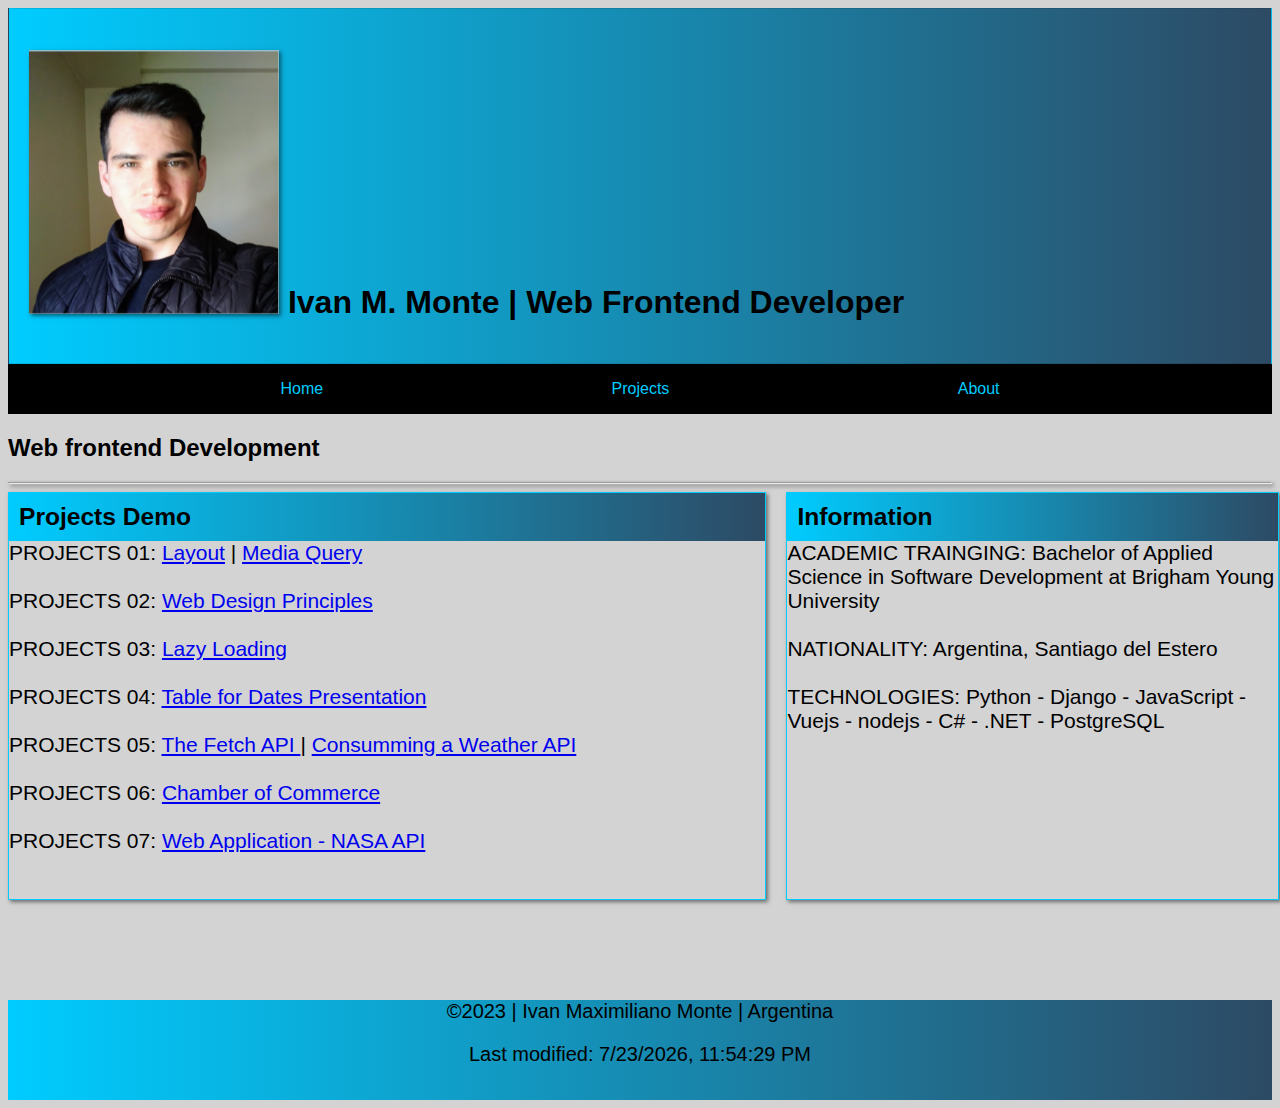
<file: index.html>
<!DOCTYPE html>
<html lang="en">
<head>
    <meta charset="UTF-8">
    <meta name="viewport" content="width=device-width, initial-scale=1.0">
    <title>Ivan Maximiliano Monte - WDD 230 - Web Frontend Development</title>
    <meta name="description" content="WDD 230 - Frontend Development - Ivan Maximiliano Monte - Course assignment portal">
    <meta name="author" content="Ivan Maximiliano Monte">
    <meta http-equiv="X-UA-Compatible" content="IE=edge">
    <link rel="stylesheet" href="styles/base.css">
    <link rel="stylesheet" href="styles/larger.css">
</head>
<body>
    <header>  
        <h1><img src="images/yo-soy-one1.png" alt=""> Ivan M. Monte | Web Frontend Developer</h1>       
    </header>
    <nav>
        <ul>
            <li><a href="index.html">Home</a></li>
            <li><a href="projects.html">Projects</a></li>
            <li><a href="about.html">About</a></li>
        </ul>
    </nav>
    <h2>Web frontend Development</h2>
    <hr>
    <main class="grid-container">
        <section class="card">
            <div class="section-header">
                <h3>Projects Demo</h3>
            </div>
            <ul>
                <li>PROJECTS 01: <a href="https://ivanmax11.github.io/wdd230/week1/holygrail.html">Layout</a> | <a href="https://ivanmax11.github.io/wdd230/week1/media-query/media-query.html">Media Query</a></li><br>
                <li>PROJECTS 02: <a href="https://ivanmax11.github.io/wdd230/week2/design.html">Web Design Principles</a></li><br>
                <li>PROJECTS 03: <a href="https://ivanmax11.github.io/wdd230/week3/lazyload.html">Lazy Loading</a></li><br>
                <li>PROJECTS 04: <a href="https://ivanmax11.github.io/wdd230/week4/tablebuild.html">Table for Dates Presentation</a></li><br>
                <li>PROJECTS 05: <a href="https://ivanmax11.github.io/wdd230/week5/prophets.html">The Fetch API </a> | <a href="https://ivanmax11.github.io/wdd230/week5/weather.html">Consumming a Weather API</a></li><br>
                <li>PROJECTS 06: <a href="https://ivanmax11.github.io/wdd230/chamber/index.html">Chamber of Commerce</a></li><br>
                <li>PROJECTS 07: <a href="https://ivanmax11.github.io/Challengewdd330/src/#">Web Application - NASA API</a></li><br>
               
                
            </ul>
        </section>
        <section class="card">
            <div class="section-header">
                <h3>Information</h3>
            </div>
            <ul class>
                <li>ACADEMIC TRAINGING: Bachelor of Applied Science in Software Development at Brigham Young University</li><br>
                <li>NATIONALITY: Argentina, Santiago del Estero</li><br>
                <li>TECHNOLOGIES: Python - Django - JavaScript - Vuejs - nodejs - C# - .NET - PostgreSQL</li>
            </ul>
        </section>
    </main>
    <footer>
        <div class="footer-desc">
            <p>&copy;2023 | Ivan Maximiliano Monte | Argentina</p>
            <p id="lastModified">Last modification: <span id="lastModifiedTime"></span></p>
        </div>
        
      </footer>
      
    <script src="scripts/getDates.js"></script>
</body>
</html>
</file>
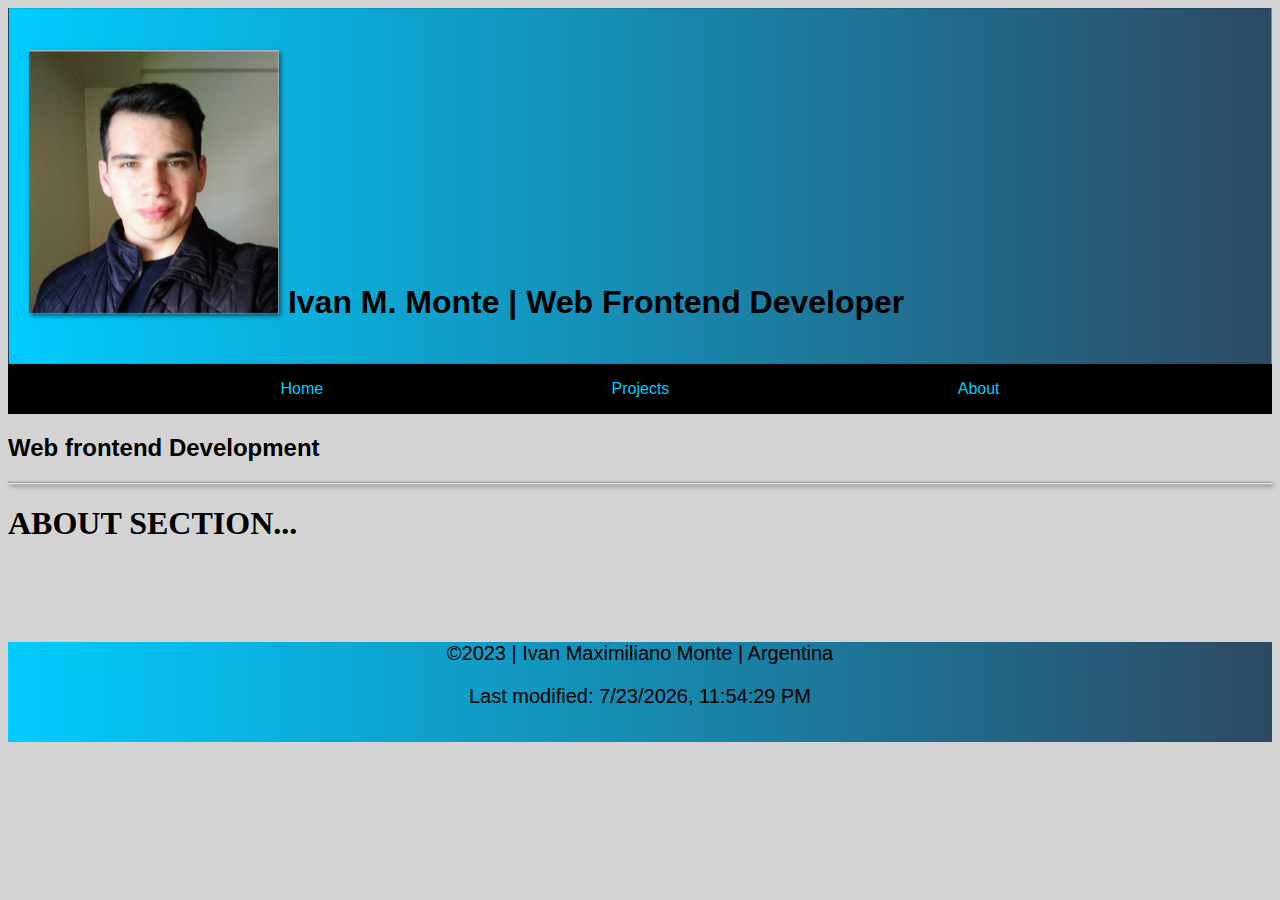
<file: about.html>
<!DOCTYPE html>
<html lang="en">
<head>
    <meta charset="UTF-8">
    <meta name="viewport" content="width=device-width, initial-scale=1.0">
    <title>Ivan Maximiliano Monte - WDD 230 - Web Frontend Development</title>
    <meta name="description" content="WDD 230 - Frontend Development - Ivan Maximiliano Monte - Course assignment portal">
    <meta name="author" content="Ivan Maximiliano Monte">
    <meta http-equiv="X-UA-Compatible" content="IE=edge">
    <link rel="stylesheet" href="styles/base.css">
    <link rel="stylesheet" href="styles/larger.css">
</head>
<body>
    <header>  
        <h1><img src="images/yo-soy-one1.png" alt=""> Ivan M. Monte | Web Frontend Developer</h1>       
    </header>
    <nav>
        <ul>
            <li><a href="index.html">Home</a></li>
            <li><a href="projects.html">Projects</a></li>
            <li><a href="about.html">About</a></li>
        </ul>
    </nav>
    <h2>Web frontend Development</h2>
    <hr>
<main>
    <h1>ABOUT SECTION...</h1>
</main>
<footer>
    <div class="footer-desc">
        <p>&copy;2023 | Ivan Maximiliano Monte | Argentina</p>
        <p id="lastModified">Last modification: <span id="lastModifiedTime"></span></p>
    </div>
    
  </footer>
  
<script src="scripts/getDates.js"></script>
</body>
</html>
</file>
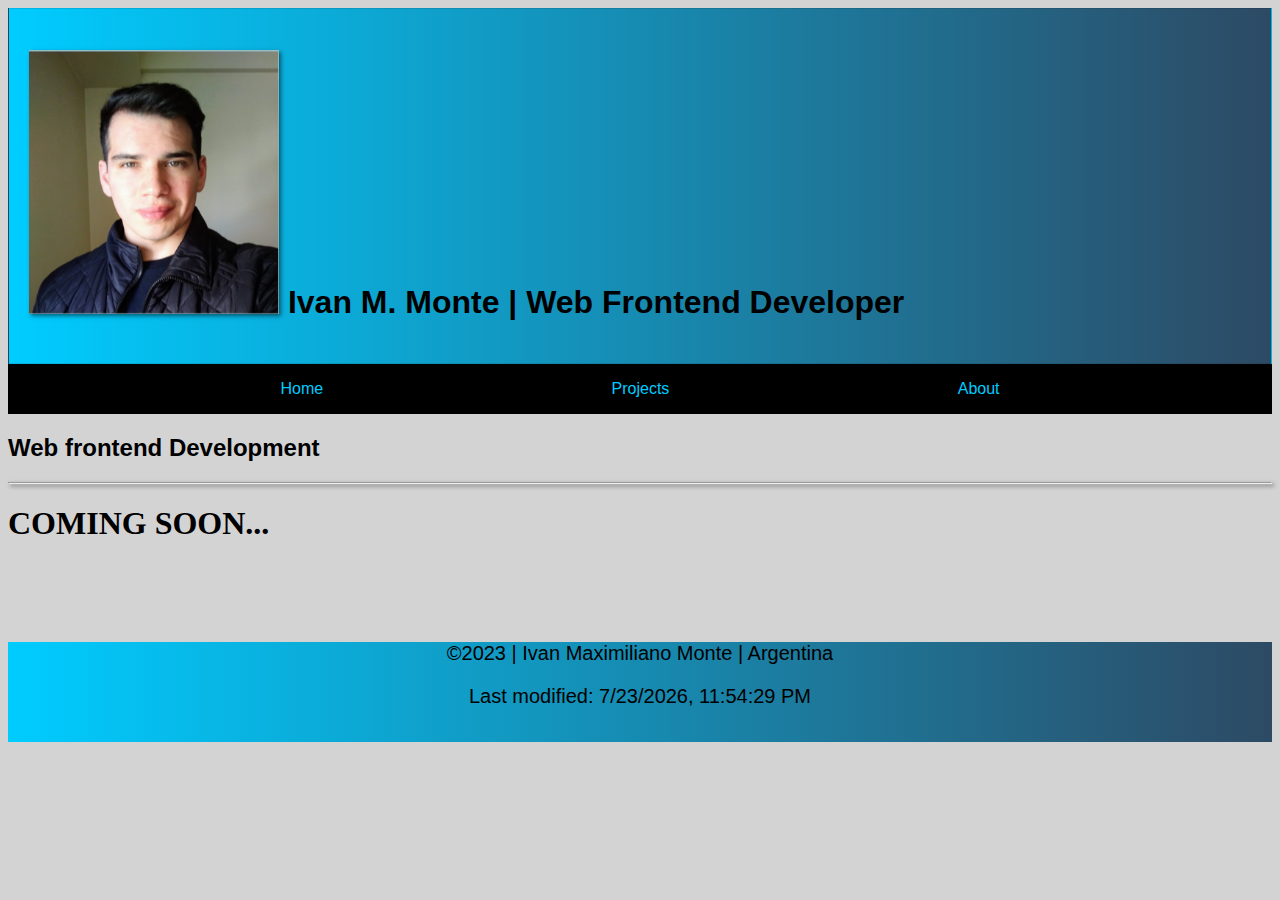
<file: projects.html>
<!DOCTYPE html>
<html lang="en">
<head>
    <meta charset="UTF-8">
    <meta name="viewport" content="width=device-width, initial-scale=1.0">
    <title>Ivan Maximiliano Monte - WDD 230 - Web Frontend Development</title>
    <meta name="description" content="WDD 230 - Frontend Development - Ivan Maximiliano Monte - Course assignment portal">
    <meta name="author" content="Ivan Maximiliano Monte">
    <meta http-equiv="X-UA-Compatible" content="IE=edge">
    <link rel="stylesheet" href="styles/base.css">
    <link rel="stylesheet" href="styles/larger.css">
</head>
<body>
    <header>  
        <h1><img src="images/yo-soy-one1.png" alt=""> Ivan M. Monte | Web Frontend Developer</h1>       
    </header>
    <nav>
        <ul>
            <li><a href="index.html">Home</a></li>
            <li><a href="projects.html">Projects</a></li>
            <li><a href="about.html">About</a></li>
        </ul>
    </nav>
    <h2>Web frontend Development</h2>
    <hr>
<main>
    <h1>COMING SOON...</h1>
</main>
    <footer>
        <div class="footer-desc">
            <p>&copy;2023 | Ivan Maximiliano Monte | Argentina</p>
            <p id="lastModified">Last modification: <span id="lastModifiedTime"></span></p>
        </div>
        
      </footer>
      
    <script src="scripts/getDates.js"></script>
</body>
</html>
</file>
<file: styles/base.css>
@media  (max-width: 640px) {
    
    header {
        background: linear-gradient(to right, #00ccff, #2d4a64);
        display: block;
        font-family: 'Orbitron', sans-serif;
    }
    
    h1 {
        display: block;
        font-size: 2em;
        margin-block-start: 0px;
        margin-block-end: 0px;
        margin-inline-start: 0px;
        margin-inline-end: 0px;
        font-weight: bold;
    }

    img {
        width: 150px;
        box-shadow: 2px 2px 4px rgba(0, 0, 0, 0.5);
    }
    
    hr {
        box-shadow: 2px 2px 4px rgba(0, 0, 0, 0.5);
    }

    body {
        background-color: lightgray;
    }

    nav {
        background-color: black;
        margin: 0 auto;  
    }
    
    nav ul li {
        display: block;
        list-style-type: none;
        font-family: 'Orbitron', sans-serif;
    }
    
    ul {
        margin-block-start: 0px;
        margin-block-end: 0px;
        padding-inline-start: 0px;
        font-family: 'Orbitron', sans-serif;
    }

    nav a {
        display: block;
        text-align: center;
        padding: 1rem;
        text-decoration: none;
        color: #00ccff;
    }
    
    nav a:hover {
        border: 1px solid #00ccff;
    }
    
    h2 {
        font-family: 'Orbitron', sans-serif;
    }

    .grid-container {
        height: 25.5rem;
        grid-template-columns: 1fr;
        gap: 20px;
    }

    .card {
        border: 1px solid #00ccff;
        padding: 0px;
        color: black;
        font-size: 20px;
        font-family: 'Orbitron', sans-serif;
        box-shadow: 2px 2px 4px rgba(0, 0, 0, 0.5);
    }

    .section-header {
        background: linear-gradient(to right, #00ccff, #2d4a64);
        padding: 10px;
       }
    
    .section-header h3 {
        margin: 0;
        width: 100%;
       }
    
    footer {
        font-family: 'Orbitron', sans-serif;
        background: linear-gradient(to right, #00ccff, #2d4a64);
        font-size: 20px;
        text-align: center;
        height: 7rem;
        margin-top: 420px;
    }

}
</file>
<file: styles/larger.css>
/*Larger views *************/
@media (min-width: 640px) {

    :root {
        
    }

    header {
        background: linear-gradient(to right, #00ccff, #2d4a64);
        display: flex;
        align-items: center;
        padding: 20px;
        border: 1px solid rgba(0, 0, 0, 0.1);
        font-family: 'Orbitron', sans-serif;
    }
    
    img {
        width: 250px;
        box-shadow: 2px 2px 4px rgba(0, 0, 0, 0.5);
    }
    
    hr {
        box-shadow: 2px 2px 4px rgba(0, 0, 0, 0.5);
    }

    body {
        background-color: lightgray;
    }

    nav {
        background-color: black;
        margin: 0 auto;  
    }
    
    nav ul {
        display: flex;
        justify-content: space-evenly;
        list-style-type: none;
        font-family: 'Orbitron', sans-serif;
    }
    
    ul {
        margin-block-start: 0px;
        margin-block-end: 0px;
        padding-inline-start: 0px;
        list-style-type: none;
        font-family: 'Orbitron', sans-serif;
    
    }

    nav a {
        display: block;
        text-align: center;
        padding: 1rem;
        text-decoration: none;
        color: #00ccff;
    }
    
    nav a:hover {
        border: 1px solid #00ccff;
    }
    
    h2 {
        font-family: 'Orbitron', sans-serif;
    }

    .grid-container {
        height: 25.5rem;
        display: grid;
        grid-template-columns: 60% 39%;
        gap: 20px; 
    }

    .card {
        border: 1px solid #00ccff;
        padding: 0px;
        color: black;
        font-size: 21px;
        font-family: 'Orbitron', sans-serif;
        box-shadow: 2px 2px 4px rgba(0, 0, 0, 0.5);
    }

   .section-header {
    background: linear-gradient(to right, #00ccff, #2d4a64);
    padding: 10px;
   }

   .section-header h3 {
    margin: 0;
    width: 100%;
   }

    footer {
        font-family: 'Orbitron', sans-serif;
        background: linear-gradient(to right, #00ccff, #2d4a64);
        font-size: 20px;
        text-align: center;
        width: 100%;
        height: 100px;
        margin-top: 100px;
    }
     
}
</file>
